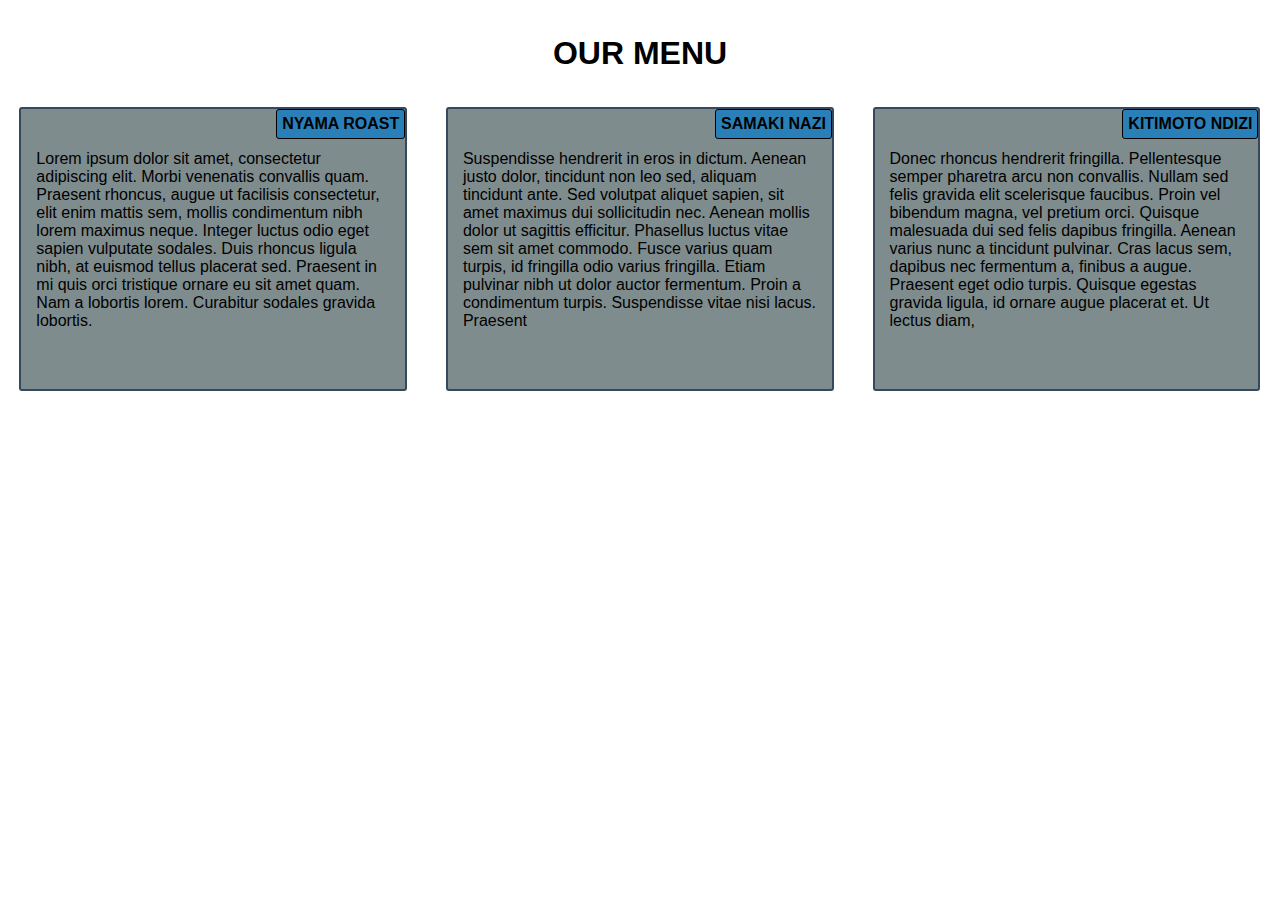
<file: assignment1/index.html>
<html>
	<head>
		<meta name="viewport" content="width=device-width, initial-scale=1.0">
		<title>HYPERMEDIA HOMEWORK</title>
		<!-- CHRISTIAN OSCAR MWANICHETA 
		     05140002079
		-->

		<link rel="stylesheet" href="style.css">

	</head>
	<body>
		<header>
			<h1 id="header">OUR MENU</h1>
		</header>

			<div class="row">
				<div class="col">
					<div class="menu_info">
						<div class="menu_head"><strong >NYAMA ROAST</strong></div>
					<p>						
						Lorem ipsum dolor sit amet, consectetur adipiscing elit. Morbi venenatis convallis quam. Praesent rhoncus, augue ut facilisis consectetur, elit enim mattis sem, mollis condimentum nibh lorem maximus neque. Integer luctus odio eget sapien vulputate sodales. Duis rhoncus ligula nibh, at euismod tellus placerat sed. Praesent in mi quis orci tristique ornare eu sit amet quam. Nam a lobortis lorem. Curabitur sodales gravida lobortis.
					</p>
					</div>
				</div>
				<div class="col">
					<div class="menu_info">
						<div class="menu_head"><strong>SAMAKI NAZI</strong></div>
					
					<p>						
						Suspendisse hendrerit in eros in dictum. Aenean justo dolor, tincidunt non leo sed, aliquam tincidunt ante. Sed volutpat aliquet sapien, sit amet maximus dui sollicitudin nec. Aenean mollis dolor ut sagittis efficitur. Phasellus luctus vitae sem sit amet commodo. Fusce varius quam turpis, id fringilla odio varius fringilla. Etiam pulvinar nibh ut dolor auctor fermentum. Proin a condimentum turpis. Suspendisse vitae nisi lacus. Praesent
					</p>
					</div>
				</div>
				<div class="col col-extend">
					<div class="menu_info">
						<div class="menu_head"><strong>KITIMOTO NDIZI</strong></div>
					
					<p>						
						Donec rhoncus hendrerit fringilla. Pellentesque semper pharetra arcu non convallis. Nullam sed felis gravida elit scelerisque faucibus. Proin vel bibendum magna, vel pretium orci. Quisque malesuada dui sed felis dapibus fringilla. Aenean varius nunc a tincidunt pulvinar. Cras lacus sem, dapibus nec fermentum a, finibus a augue. Praesent eget odio turpis. Quisque egestas gravida ligula, id ornare augue placerat et. Ut lectus diam,
					</p>
				</div>
			</div>
	</body>
</html>
</file>
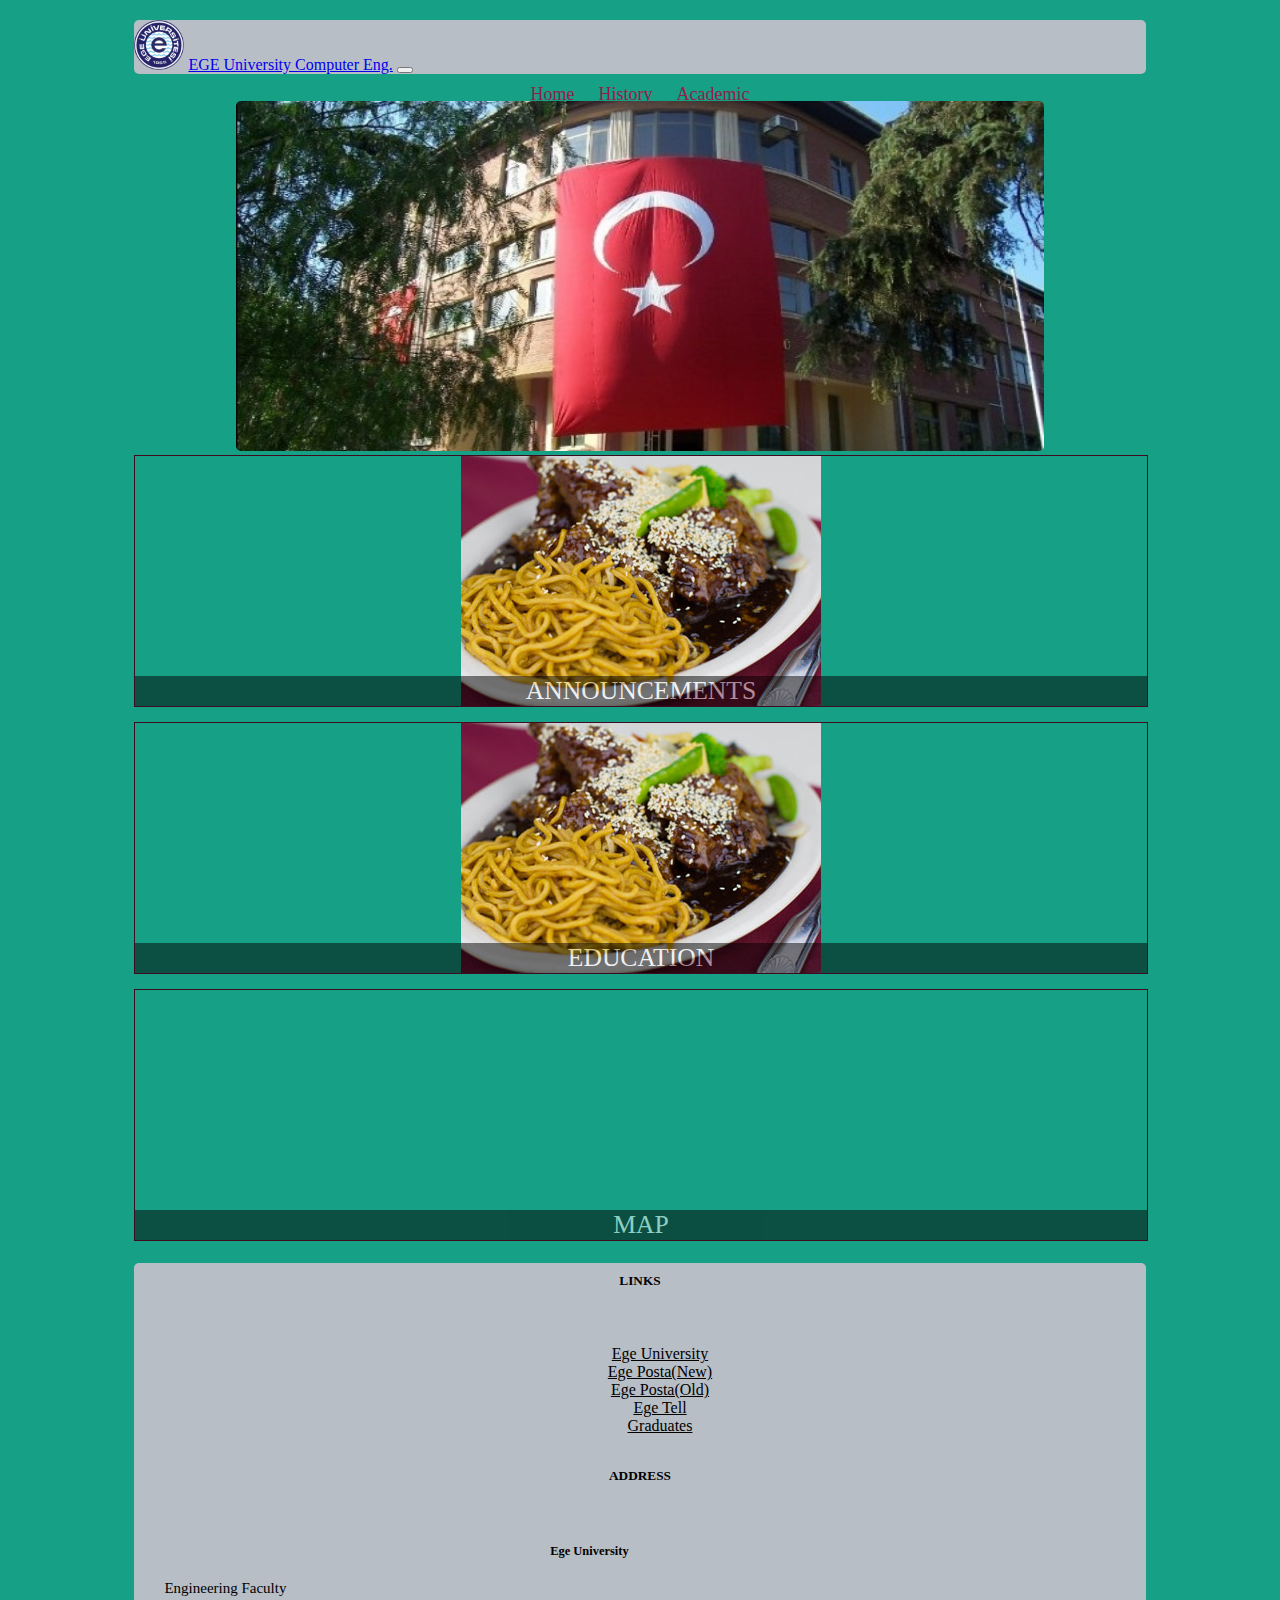
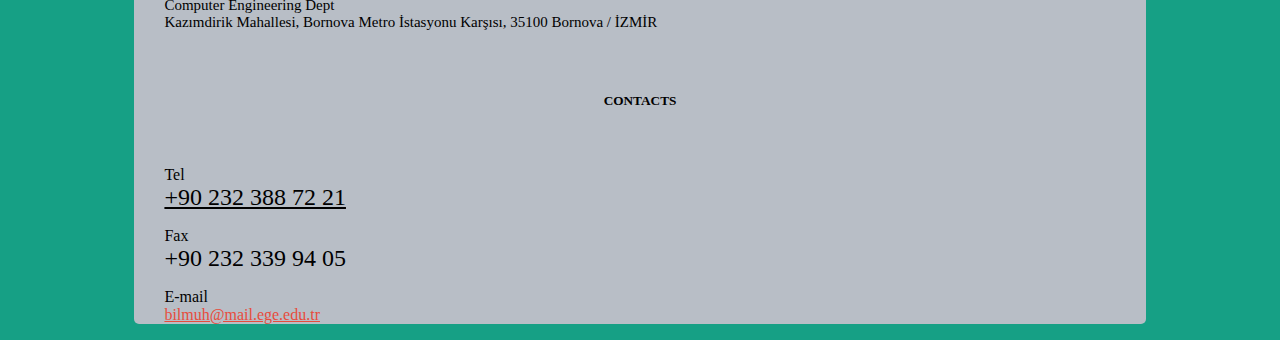
<file: assignment2/index.html>
<!DOCTYPE html>
<html>
  <head>
    <meta charset="utf-8">
    <meta name="viewport" content="width=device-width, initial-scale=1">
    <meta http-equiv="x-ua-compatible" content="ie=edge">
    <title>EGE UNI, COMPUTER ENGINEERING</title>

    <link rel="stylesheet" href="https://maxcdn.bootstrapcdn.com/bootstrap/4.0.0-beta/css/bootstrap.min.css" integrity="sha384-/Y6pD6FV/Vv2HJnA6t+vslU6fwYXjCFtcEpHbNJ0lyAFsXTsjBbfaDjzALeQsN6M" crossorigin="anonymous">
    <link rel="stylesheet" href="https://maxcdn.bootstrapcdn.com/font-awesome/4.7.0/css/font-awesome.min.css">
    <link rel="stylesheet" href="css/main3.css">

  </head>
  <body>
    
    <div class="wrapper">
          <nav class="navbar navbar-expand-lg navbar-light" style="background-color: #b8bec6; border-radius: 5px;">
            <div class="container">
              <img class="mylogo" src="images/download.png" width="50" height="50" class="d-inline-block align-top" alt="">
               <a class="navbar-brand " href="#"> EGE University Computer Eng.</a>
              <button class="navbar-toggler visible-s" type="button" data-toggle="collapse" data-target="#navbarSupportedContent" aria-controls="navbarSupportedContent" aria-expanded="false" aria-label="Toggle navigation">
                <span class="navbar-toggler-icon"></span>
              </button>
              <div class="collapse navbar-collapse "  id="navbarSupportedContent">
                <ul id="nav-list" class="navbar-nav mr-auto navbar-right">
                  <li class="nav-item active">
                    <a class="nav-link" href="#">Home <span class="sr-only">(current)</span></a>
                  </li>
                  <li class="nav-item">
                    <a class="nav-link" href="#">History </a>
                  </li>
                  <li class="nav-item">
                    <a class="nav-link " href="#">Academic</a>
                  </li>
                </ul>
              </div>
            </div>
        </nav>
    </div>
  <button type="button" class="btn btn-primary btn-lg btn-block" id="mybutton">
    <a href="tel:(223) 555 555">(223) 555 555 555</a>
    <a href="mailto:egebilmuh@ege.edu.tr">egebilmuh@ege.edu.tr</a>
  </button>
  

  <div class="jumbotron jumbotron-fluid jumbo">
  <div class="container">
    <img id="item" src="images/egej2.jpg" alt="ege">
  </div>
</div>

    <div class="wrapper">
      <div id="home-tile" class="row">
        <div class="col-md-4 col-sm-6 col-xs-12">
           <a href="http://bilmuh.ege.edu.tr/" target="_blank"><div id="menu-tile"><span>Announcements</span></div></a>        
       </div>

        <div class="col-md-4 col-sm-6 col-xs-12">
          <a href="http://bilmuh.ege.edu.tr/" target="_blank"><div id="specials-tile"><span>Education</span></div></a>       
        </div>

        <div class="col-md-4 col-sm-12 col-xs-12">
        <a href="https://www.google.com.tr/maps/place/                                       Ege+University+Computer+Engineering+Department/@38.4579885,27.213404,15z/data=!4m5!3m4!1s0x0:0x5fcc67a77466c8f3!8m2!3d38.4579885!4d27.213404" target="_blank">
          <div id="map-tile">
            <iframe src="https://www.google.com/maps/embed?pb=!1m14!1m8!1m3!1d12497.138731615461!2d27.213404!3d38.4579885!3m2!1i1024!2i768!4f13.1!3m3!1m2!1s0x0%3A0x5fcc67a77466c8f3!2sEge+University+Computer+Engineering+Department!5e0!3m2!1sen!2str!4v1509349597916" width="100%" height="250" frameborder="0" style="border:0;border-radius: 5px;" allowfullscreen></iframe>

            <span>map</span>
          </div>
        </a>
        </div>

      </div>
    </div>

    <footer class="wrapper">
      <div class="row">
        <div class="col-md-4 col-sm-6 col-xs-12 ">
          <h5 class="center push-down">LINKS</h5><br>
            <ul >
              <li><a href="">Ege University</a></li>
              <li><a href="">Ege Posta(New)</a></li>
              <li><a href="">Ege Posta(Old)</a></li>
              <li><a href="">Ege Tell</a></li>
              <li><a href="">Graduates</a></li>            
            </ul>
        </div>
        <div class="col-md-4 col-sm-6 col-xs-12">
          <h5 class="center push-down">ADDRESS</h5><br>
          <div id="adress">            
              <h5 class="center "> Ege University </h5>
              <p>              
                Engineering Faculty <br>
                Computer&nbsp;Engineering Dept <br>
                Kazımdirik&nbsp;Mahallesi,
                Bornova&nbsp;Metro&nbsp;İstasyonu Karşısı,
                35100&nbsp;Bornova&nbsp;/&nbsp;İZMİR
              </p>
          </div>  
        </div>

        <div class="col-md-4 col-sm-12 col-xs-12">
          <h5 class="center push-down">CONTACTS</h5><br>
          <div id="contacts"> 
            <p id="phone-no" class="push-aside">
              <span >Tel</span> <br><a href="tel:+90 232 388 72 21">
                <span>+90 232 388 72 21</span></a>
            </p>
            <p class="push-aside">Fax <br><span id="fax">+90 232 339 94 05</span></p>
            <p id="email" class="push-aside">
              E-mail <br><a href="mailto:bilmuh@mail.ege.edu.tr"><span>bilmuh@mail.ege.edu.tr</span></a>
            </p>
          </div>
        </div>

      </div>

    </footer>

  

   <script src="https://code.jquery.com/jquery-3.2.1.slim.min.js" integrity="sha384-KJ3o2DKtIkvYIK3UENzmM7KCkRr/rE9/Qpg6aAZGJwFDMVNA/GpGFF93hXpG5KkN" crossorigin="anonymous"></script>
  <script src="https://cdnjs.cloudflare.com/ajax/libs/popper.js/1.11.0/umd/popper.min.js" integrity="sha384-b/U6ypiBEHpOf/4+1nzFpr53nxSS+GLCkfwBdFNTxtclqqenISfwAzpKaMNFNmj4" crossorigin="anonymous"></script>
  <script src="https://maxcdn.bootstrapcdn.com/bootstrap/4.0.0-beta/js/bootstrap.min.js" integrity="sha384-h0AbiXch4ZDo7tp9hKZ4TsHbi047NrKGLO3SEJAg45jXxnGIfYzk4Si90RDIqNm1" crossorigin="anonymous"></script>
  </body>
</html>
</file>
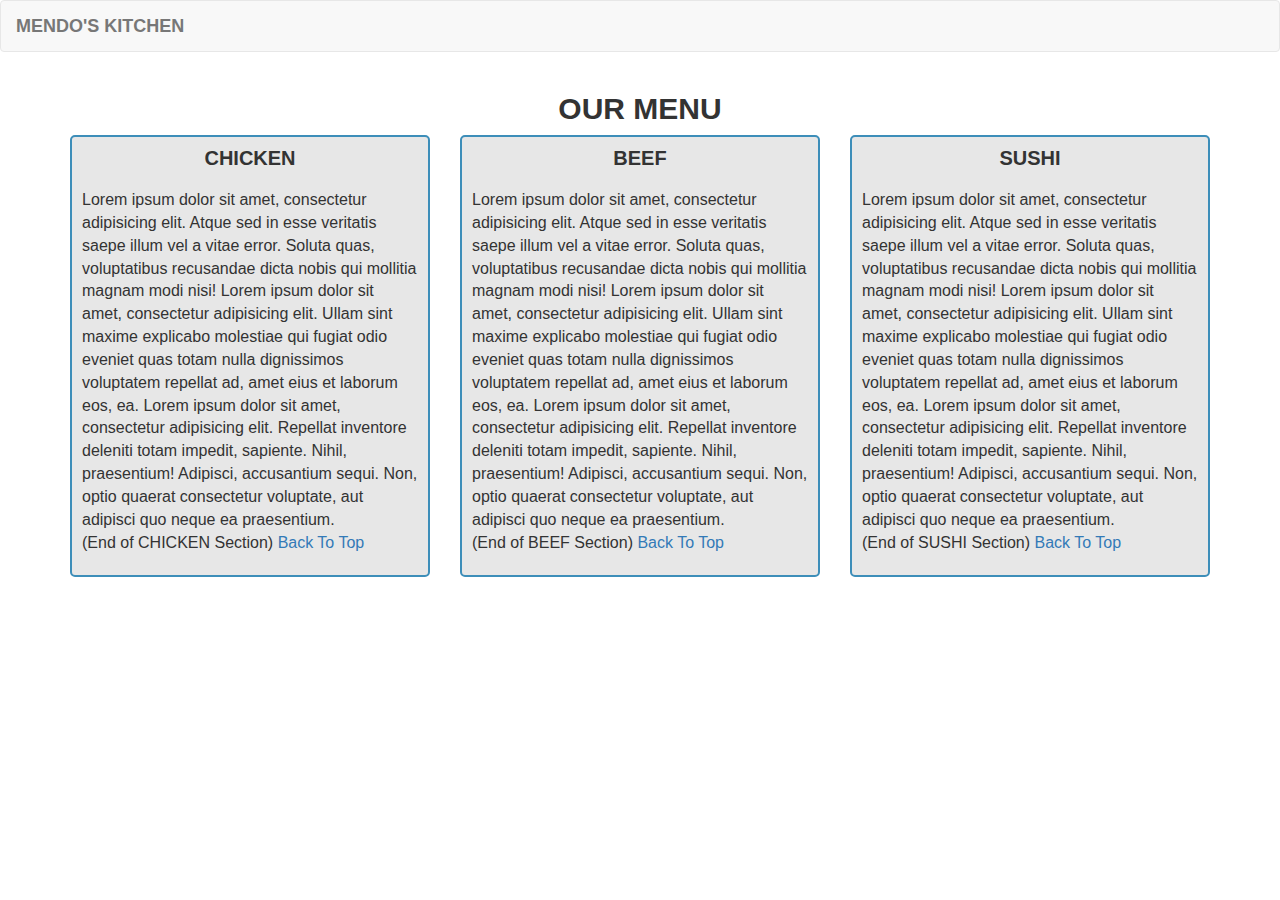
<file: assignment3/index.html>
<!DOCTYPE html>
<html>
<head>
	<meta author=" christian oscar mwanicheta #05140002079">
	<meta charset="UTF-8">
	<title>assignments3</title>
	<link rel="stylesheet" href="css/bootstrap.min.css">
	<link rel="stylesheet" href="css/style.css">
</head>
<body>
	<!-- navbar -->
	<nav class="navbar navbar-default">
  <div class="container-fluid">
    <!-- Brand and toggle get grouped for better mobile display -->
    <div class="navbar-header">
      <button type="button" class="navbar-toggle collapsed" data-toggle="collapse" data-target="#bs-example-navbar-collapse-1" aria-expanded="false">
        <span class="sr-only">Toggle navigation</span>
        <span class="icon-bar"></span>
        <span class="icon-bar"></span>
        <span class="icon-bar"></span>
      </button>
      <a class="navbar-brand" href="#"><strong>MENDO'S KITCHEN</strong></a>
    </div>

    <!-- Collect the nav links, forms, and other content for toggling -->
    <div class="collapse navbar-collapse" id="bs-example-navbar-collapse-1">
      <ul class="nav navbar-nav navbar-right">
        <li><a href="#chichen">CHICKEN</a></li>
        <li><a href="#beef">BEEF</a></li> 
        <li><a href="#sushi">SUSHI</a></li>      
      </ul>
    </div><!-- /.navbar-collapse -->
  </div><!-- /.container-fluid -->
</nav>
<!-- end of navbar -->
	<div class="container">
		<h2 class="text-center"><strong  id="menu">OUR MENU</strong></h2>
			<div class="row">
				<div class="col-lg-4 col-md-4 col-sm-6 col-xs-12">
					<div class="dish">
						<h4 class="dish-head"><strong id="chicken"> CHICKEN</strong></h4>
						<p>
							Lorem ipsum dolor sit amet, consectetur adipisicing elit. Atque sed in esse veritatis saepe illum vel a vitae error. Soluta quas, voluptatibus recusandae dicta nobis qui mollitia magnam modi nisi! Lorem ipsum dolor sit amet, consectetur adipisicing elit. Ullam sint maxime explicabo molestiae qui fugiat odio eveniet quas totam nulla dignissimos voluptatem repellat ad, amet eius et laborum eos, ea.
							Lorem ipsum dolor sit amet, consectetur adipisicing elit. Repellat inventore deleniti totam impedit, sapiente. Nihil, praesentium! Adipisci, accusantium sequi. Non, optio quaerat consectetur voluptate, aut adipisci quo neque ea praesentium. <br> (End of CHICKEN Section) <a href="#menu">Back To Top</a>
						</p>
					</div>
				</div>

				<div class="col-lg-4 col-md-4 col-sm-6 col-xs-12">
					<div class="dish">
						<h4 class="dish-head"><strong id="beef">BEEF</strong></h4>
						<p>
							Lorem ipsum dolor sit amet, consectetur adipisicing elit. Atque sed in esse veritatis saepe illum vel a vitae error. Soluta quas, voluptatibus recusandae dicta nobis qui mollitia magnam modi nisi! Lorem ipsum dolor sit amet, consectetur adipisicing elit. Ullam sint maxime explicabo molestiae qui fugiat odio eveniet quas totam nulla dignissimos voluptatem repellat ad, amet eius et laborum eos, ea.
							Lorem ipsum dolor sit amet, consectetur adipisicing elit. Repellat inventore deleniti totam impedit, sapiente. Nihil, praesentium! Adipisci, accusantium sequi. Non, optio quaerat consectetur voluptate, aut adipisci quo neque ea praesentium. <br> (End of BEEF Section) <a href="#menu">Back To Top</a>
						</p>
					</div>
				</div>

				<div class="col-lg-4 col-md-4 col-sm-12 col-xs-12">
					<div class="dish">
						<h4 class="dish-head"><strong id="sushi">SUSHI</strong></h4>
							<p>
							Lorem ipsum dolor sit amet, consectetur adipisicing elit. Atque sed in esse veritatis saepe illum vel a vitae error. Soluta quas, voluptatibus recusandae dicta nobis qui mollitia magnam modi nisi! Lorem ipsum dolor sit amet, consectetur adipisicing elit. Ullam sint maxime explicabo molestiae qui fugiat odio eveniet quas totam nulla dignissimos voluptatem repellat ad, amet eius et laborum eos, ea.
							Lorem ipsum dolor sit amet, consectetur adipisicing elit. Repellat inventore deleniti totam impedit, sapiente. Nihil, praesentium! Adipisci, accusantium sequi. Non, optio quaerat consectetur voluptate, aut adipisci quo neque ea praesentium. <br> (End of SUSHI Section) <a href="#menu">Back To Top</a>
						</p>
					</div>
				</div>
			</div>
	</div>
	<script src="js/jquery-3.2.1.min.js"></script>
	<script src="js/bootstrap.min.js"></script>
</body>
</html>
</file>
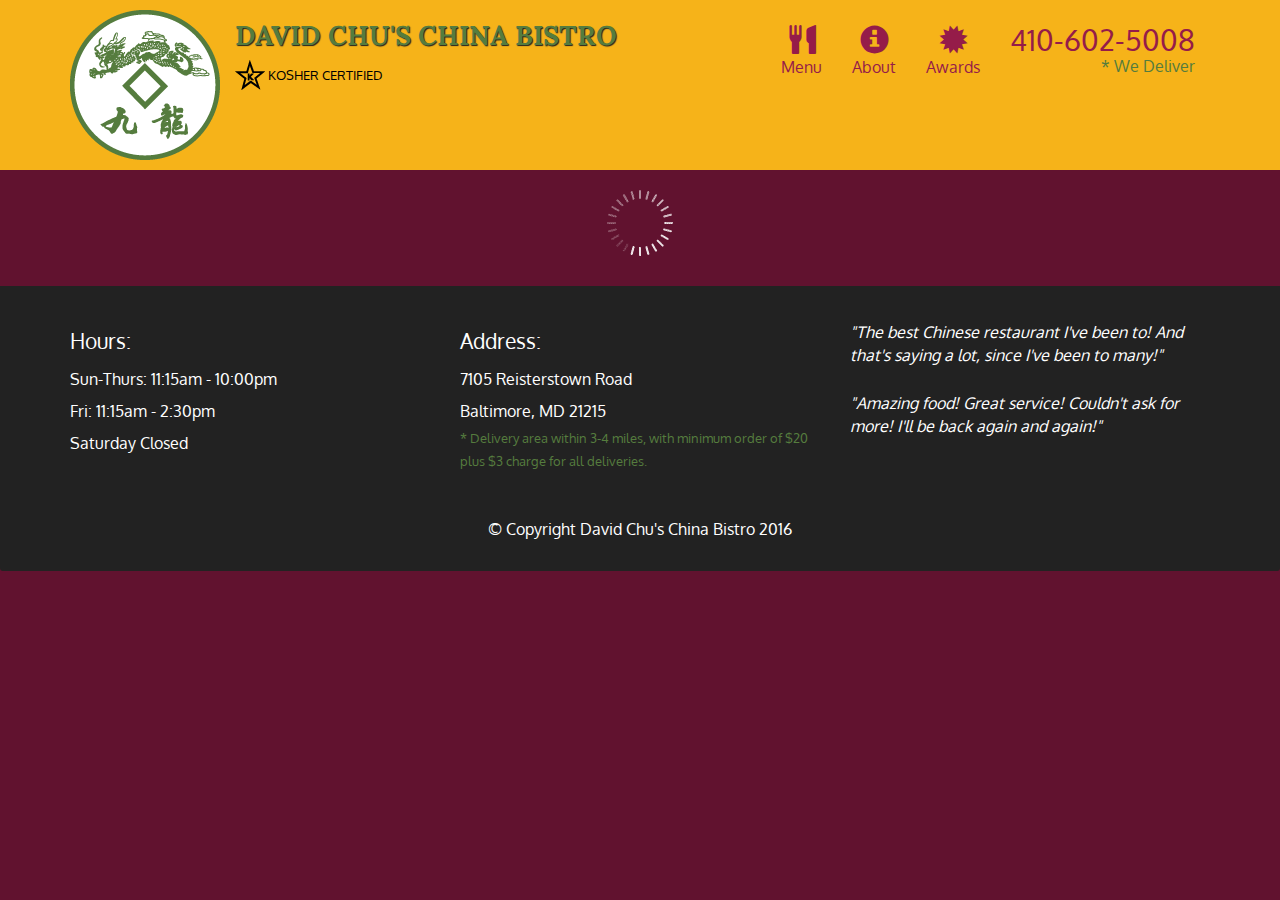
<file: assignment6/index.html>
<!doctype html>
<html lang="en">
  <head>
    <meta charset="utf-8">
    <meta http-equiv="X-UA-Compatible" content="IE=edge">
    <meta name="viewport" content="width=device-width, initial-scale=1">
    <title>David Chu's China Bistro</title>
    <link rel="stylesheet" href="css/bootstrap.min.css">
    <link rel="stylesheet" href="css/styles.css">
    <link href='https://fonts.googleapis.com/css?family=Oxygen:400,300,700' rel='stylesheet' type='text/css'>
    <link href='https://fonts.googleapis.com/css?family=Lora' rel='stylesheet' type='text/css'>
  </head>
<body>
  <header>
    <nav id="header-nav" class="navbar navbar-default">
      <div class="container">
        <div class="navbar-header">
          <a href="index.html" class="pull-left visible-md visible-lg">
            <div id="logo-img" alt="Logo image"></div>
          </a>

          <div class="navbar-brand">
            <a href="index.html"><h1>David Chu's China Bistro</h1></a>
            <p>
              <img src="images/star-k-logo.png" alt="Kosher certification">
              <span>Kosher Certified</span>
            </p>
          </div>

          <button id="navbarToggle" type="button" class="navbar-toggle collapsed" data-toggle="collapse" data-target="#collapsable-nav" aria-expanded="false">
            <span class="sr-only">Toggle navigation</span>
            <span class="icon-bar"></span>
            <span class="icon-bar"></span>
            <span class="icon-bar"></span>
          </button>
        </div>
        
        <div id="collapsable-nav" class="collapse navbar-collapse">
           <ul id="nav-list" class="nav navbar-nav navbar-right">
            <li id="navHomeButton" class="visible-xs active">
              <a href="index.html">
                <span class="glyphicon glyphicon-home"></span> Home</a>
            </li>
            <li id="navMenuButton">
              <a href="#" onclick="$dc.loadMenuCategories();">
                <span class="glyphicon glyphicon-cutlery"></span><br class="hidden-xs"> Menu</a>
            </li>
            <li>
              <a href="#">
                <span class="glyphicon glyphicon-info-sign"></span><br class="hidden-xs"> About</a>
            </li>
            <li>
              <a href="#">
                <span class="glyphicon glyphicon-certificate"></span><br class="hidden-xs"> Awards</a>
            </li>
            <li id="phone" class="hidden-xs">
              <a href="tel:410-602-5008">
                <span>410-602-5008</span></a><div>* We Deliver</div>
            </li>
          </ul><!-- #nav-list -->
        </div><!-- .collapse .navbar-collapse -->
      </div><!-- .container -->
    </nav><!-- #header-nav -->
  </header>

  <div id="call-btn" class="visible-xs">
    <a class="btn" href="tel:410-602-5008">
    <span class="glyphicon glyphicon-earphone"></span>
    410-602-5008
    </a>
  </div>
  <div id="xs-deliver" class="text-center visible-xs">* We Deliver</div>

  <div id="main-content" class="container">
    
  </div>

  <footer class="panel-footer">
    <div class="container">
      <div class="row">
        <section id="hours" class="col-sm-4">
          <span>Hours:</span><br>
          Sun-Thurs: 11:15am - 10:00pm<br>
          Fri: 11:15am - 2:30pm<br>
          Saturday Closed
          <hr class="visible-xs">
        </section>
        <section id="address" class="col-sm-4">
          <span>Address:</span><br>
          7105 Reisterstown Road<br>
          Baltimore, MD 21215
          <p>* Delivery area within 3-4 miles, with minimum order of $20 plus $3 charge for all deliveries.</p>
          <hr class="visible-xs">
        </section>
        <section id="testimonials" class="col-sm-4">
          <p>"The best Chinese restaurant I've been to! And that's saying a lot, since I've been to many!"</p>
          <p>"Amazing food! Great service! Couldn't ask for more! I'll be back again and again!"</p>
        </section>
      </div>
      <div class="text-center">&copy; Copyright David Chu's China Bistro 2016</div>
    </div>
  </footer>

  <!-- jQuery (Bootstrap JS plugins depend on it) -->
  <script src="js/jquery-2.1.4.min.js"></script>
  <script src="js/bootstrap.min.js"></script>
  <script src="js/ajax-utils.js"></script>
  <script src="js/script.js"></script>
</body>
</html>
</file>
<file: assignment1/style.css>
/*   CHRISTIAN OSCAR MWANICHETA 
         05140002079
    */
/* this is the general css and for devices above 992*/
body{
	margin: 0;
	padding: 0;
	box-sizing: border-box;
	background-color: white;
	  font-family: sans-serif;

}

#header{
	margin: 35px 0 35px 0;
	text-align: center;
}

.center{
  text-align: center;
}

.row{
  width: 100%;
}

.col{
  width: 33.33%;
  float: left;
}
.menu_info{
  width: 90%;
  height: 280px;
	margin-left: auto;
  margin-right: auto;
	background-color: #7f8c8d;
	border: 2px solid #34495e;
	border-radius: 3px;
}

.menu_head{
  width: auto;
  height: auto;
  padding: 5px 5px;
  text-align: center;
  border: 1px solid black;
  border-radius: 3px;
  float: right;
  background-color: #2980b9;  
}

p{
  padding: 25px 15px 5px 15px;
}
/*for devices above 768 and below 991*/
@media (min-width: 768px) and (max-width: 991px) {
  .row{
  width: 100%;
  }
  .col{
     width: 50%;
     float: left;
  }
  .col-extend{
    width: 100%;
    float: left;
  }
 .menu_info{
  width: 90%;
  height: auto;
  margin-left: auto;
  margin-right: auto;
  margin-bottom: 15px;
  background-color: #7f8c8d;
  border: 2px solid #34495e;
  border-radius: 3px;
  }
}
/*for devices below 767*/
@media only screen and (max-width: 767px) {
  .row{
  width: 100%;
  }
  .col{
    width: 100%;
  float: left;
  }
  .menu_info{
  width: 90%;
  height: auto;
  margin-left: auto;
  margin-right: auto;
  margin-bottom: 15px;
  background-color: #7f8c8d;
  border: 2px solid #34495e;
  border-radius: 3px;
  }

}
</file>
<file: assignment2/css/main3.css>
body{background-color: #16a085;}
.bg-blue{
 background-color:  #3498db;

}

h1{
  font-size: 25px;
  margin-left: 15px;
}
ul{
	text-align: center;
}
li {
	padding-left: 10px;
	padding-right: 10px;
}

li a{
	color: black;
}

li a:hover{
	text-decoration: none;
	color:#ecf0f1;
}

.center{
  text-align: center;
}

#nav-list li a{
	font-size: 18px;
}
.jumbo{
  width: 80%;
    margin-top: 10px;
    margin-right: auto;
    margin-left: auto;
    border-radius: 5px;
}

#item{
  width:80%;
  height: 350px;
  border-radius: 5px;
  margin-right: 10%;
  margin-top: -20px;
  margin-bottom: -20px;
  margin-left: 10%;
}
#mybutton{
  background-color:#3498db ;
  width: 80%;
  margin-right: auto;
  margin-left: auto;
  margin-top: 15px;
}
#mybutton > a{
  color:black;
}
#mybutton > a:hover{
  text-decoration: none;
  color:white;
}
.wrapper{
  width: 80%;
  margin-right: auto;
  margin-left: auto;
  margin-top: 20px;
}


#nav-list {
  margin-top: 10px;
  float: right;
}
#nav-list a {
  color: #951C49;
  text-align: center;
}
#nav-list a:hover {
  color:white;
}
#nav-list a span {
  font-size: 1.8em;
}
/*************FOOTER**********/
footer{
  background-color: #b8bec6;
  margin-bottom: 15px;
  border-radius: 5px;
}

footer ul {
  list-style-type: none;
  }

#adress{
  width: 90%;
  font-size: 15px;
  padding-bottom: 15px;
}

#adress p{
  padding-left: 30px;
}
.push-aside{
  margin-left: 30px;
}
.push-down{
  padding-top: 10px;
}
#phone-no a, #fax{
  color: black;
  font-size: 24px;
}
#phone-no a:hover{
text-decoration: none;
}

#email a{
  color: #e74c3c;
}

#email a:hover{
  text-decoration: none;
}

#to-top{
float:right;
background-color: black;
width: 60px;
}
.icon-sizing{
  margin-bottom: 15px;
  margin-right: 15px;
}
@media(min-width:991px){
  #mybutton{
    display: none;
  }
}

@media (max-width : 992px){
  #image{
    display: none;
  }
  footer #contacts p{
    text-align: center;
  }
}
@media (max-width: 576px){
  footer #adress p{
    text-align: center;
  }
}
@media (max-width: 767px){
    .navbar-nav {
    width: 100%;
    text-align: center;
  }

   /*   homepage*/
#menu-tile, #specials-tile, #map-tile {
  height: 250px;
  width: 100%;
  margin-bottom: 15px;
  position: relative;
  border: 1px solid #3F0C1F;
  overflow: hidden;
}
#menu-tile:hover, #specials-tile:hover, #map-tile:hover {
  box-shadow: 0 1px 5px 1px #cccccc;
}
#menu-tile {
  background: url('../images/menu-tile.jpg') no-repeat;
  background-position: center;
}
#specials-tile {
  background: url('../images/menu-tile.jpg') no-repeat;
  background-position: center;
}
#menu-tile span, #specials-tile span, #map-tile span {
  position: absolute;
  bottom: 0;
  right: 0;
  width: 100%;
  text-align: center;
  font-size: 1.6em;
  text-transform: uppercase;
  background-color: #000;
  color: #fff;
  opacity: .5;
}

}
/***** media size devices******/
@media (min-width: 768px) {
  .navbar-nav {
    width: 100%;
    text-align: center;
  }
  .navbar-nav > li {
    float: none;
    display: inline-block;
  }
  /*   homepage*/
#menu-tile, #specials-tile, #map-tile {
  height: 250px;
  width: 100%;
  margin-bottom: 15px;
  position: relative;
  border: 1px solid #3F0C1F;
  overflow: hidden;
}
#menu-tile:hover, #specials-tile:hover, #map-tile:hover {
  box-shadow: 0 1px 5px 1px #cccccc;
}
#menu-tile {
  background: url('../images/menu-tile.jpg') no-repeat;
  background-position: center;
}
#specials-tile {
  background: url('../images/menu-tile.jpg') no-repeat;
  background-position: center;
}
#menu-tile span, #specials-tile span, #map-tile span {
  position: absolute;
  bottom: 0;
  right: 0;
  width: 100%;
  text-align: center;
  font-size: 1.6em;
  text-transform: uppercase;
  background-color: #000;
  color: #fff;
  opacity: .5;
}

/********** Super extra small devices Only :-) (e.g., iPhone 4) **********/
@media (max-width: 479px) {
  /* Home page */
  #menu-tile, #specials-tile {
    width: 280px;
    margin: 0 auto 15px;
  }
}
</file>
<file: assignment3/css/style.css>
*{
	box-sizing: border-box;
}

.dish{
	border:2px solid #3D8EB9;
	background-color: #E7E7E7;
	margin-bottom: 20px;
	border-radius: 5px;
}

.dish-head{
		text-align: center;
	    font-size:20px;

}

p{
	padding: 10px 10px;
	font-size: 16px;
}
.nav ul li a:hover{
	color: white;
	background-color: #D2D7D3;
}

@media (min-width: 769px){
	ul{
		display: none;
	}
}

/* small devices */

@media (max-width: 768px){
	li{
		text-align: center;
	}
}
</file>
<file: assignment6/css/styles.css>
body {
  font-size: 16px;
  color: #fff;
  background-color: #61122f;
  font-family: 'Oxygen', sans-serif;
}

/** HEADER **/
#header-nav {
  background-color: #f6b319;
  border-radius: 0;
  border: 0;
}

#logo-img {
  background: url('../images/restaurant-logo_large.png') no-repeat;
  width: 150px;
  height: 150px;
  margin: 10px 15px 10px 0;
}

.navbar-brand {
  padding-top: 25px;
}
.navbar-brand h1 { /* Restaurant name */
  font-family: 'Lora', serif;
  color: #557c3e;
  font-size: 1.5em;
  text-transform: uppercase;
  font-weight: bold;
  text-shadow: 1px 1px 1px #222;
  margin-top: 0;
  margin-bottom: 0;
  line-height: .75;
}
.navbar-brand a:hover, .navbar-brand a:focus {
  text-decoration: none;
}
.navbar-brand p { /* Kosher cert */
  color: #000;
  text-transform: uppercase;
  font-size: .7em;
  margin-top: 15px;
}
.navbar-brand p span { /* Star-K */
  vertical-align: middle;
}

#nav-list {
  margin-top: 10px;
}
#nav-list a {
  color: #951C49;
  text-align: center;
}
#nav-list a:hover {
  background: #E7E7E7;
}
#nav-list a span {
  font-size: 1.8em;
}

#phone {
  margin-top: 5px;
}
#phone a { /* Phone number */
  text-align: right;
  padding-bottom: 0;
}
#phone div { /* We Deliver */
  color: #557c3e;
  text-align: right;
  padding-right: 15px;
}

.navbar-header button.navbar-toggle, .navbar-header .icon-bar {
  border: 1px solid #61122f;
}
.navbar-header button.navbar-toggle {
  clear: both;
  margin-top: -30px;
}
/* END HEADER */

/* FOOTER */
.panel-footer {
  margin-top: 30px;
  padding-top: 35px;
  padding-bottom: 30px;
  background-color: #222;
  border-top: 0;
}
.panel-footer div.row {
  margin-bottom: 35px;
}
#hours, #address {
  line-height: 2;
}
#hours > span, #address > span {
  font-size: 1.3em;
}
#address p {
  color: #557c3e;
  font-size: .8em;
  line-height: 1.8;
}
#testimonials {
  font-style: italic;
}
#testimonials p:nth-child(2) {
  margin-top: 25px;
}
/* END FOOTER */



/* HOME PAGE */
.container .jumbotron {
  box-shadow: 0 0 50px #3F0C1F;
  border: 2px solid #3F0C1F;
}

#menu-tile, #specials-tile, #map-tile {
  height: 250px;
  width: 100%;
  margin-bottom: 15px;
  position: relative;
  border: 2px solid #3F0C1F;
  overflow: hidden;
}
#menu-tile:hover, #specials-tile:hover, #map-tile:hover {
  box-shadow: 0 1px 5px 1px #cccccc;
}
#menu-tile {
  background: url('../images/menu-tile.jpg') no-repeat;
  background-position: center;
}
#specials-tile {
  background: url('../images/specials-tile.jpg') no-repeat;
  background-position: center;
}
#menu-tile span, #specials-tile span, #map-tile span {
  position: absolute;
  bottom: 0;
  right: 0;
  width: 100%;
  text-align: center;
  font-size: 1.6em;
  text-transform: uppercase;
  background-color: #000;
  color: #fff;
  opacity: .8;
}
/* END HOME PAGE */

/* MENU CATEGORIES PAGE */
.category-tile { 
  position: relative;
  border: 2px solid #3F0C1F;
  overflow: hidden;
  width: 200px;
  height: 200px;
  margin: 0 auto 15px;
}
.category-tile span {
  position: absolute;
  bottom: 0;
  right: 0;
  width: 100%;
  text-align: center;
  font-size: 1.2em;
  text-transform: uppercase;
  background-color: #000;
  color: #fff;
  opacity: .8;
}
.category-tile:hover {
  box-shadow: 0 1px 5px 1px #cccccc;
}

#menu-categories-title + div {
  margin-bottom: 50px;
}
/* END MENU CATEGORIES PAGE */

/* SINGLE CATEGORY PAGE */
.menu-item-tile {
  margin-bottom: 25px;
}
.menu-item-tile hr {
  width: 80%;
}
.menu-item-tile .menu-item-price {
  font-size: 1.1em;
  text-align: right;
  margin-top: -15px;
  margin-right: -15px;
}
.menu-item-tile .menu-item-price span {
  font-size: .6em;
}
.menu-item-photo {
  position: relative;
  border: 2px solid #3F0C1F; 
  overflow: hidden;
  padding: 0;
  margin-right: -15px;
  margin-left: auto;
  margin-bottom: 20px;
  max-width: 250px;
}
.menu-item-photo div {
  position: absolute;
  bottom: 0;
  right: 0;
  width: 80px;
  background-color: #557c3e;
  text-align: center;
}
.menu-item-description {
  padding-right: 30px;
}
h3.menu-item-title {
  margin: 0 0 10px;
}
.menu-item-details {
  font-size: .9em;
  font-style: italic;
}
/* END SINGLE CATEGORY PAGE */


/********** Large devices only **********/
@media (min-width: 1200px) {
  .container .jumbotron {
    background: url('../images/jumbotron_1200.jpg') no-repeat;
    height: 675px;
  }
}

/********** Medium devices only **********/
@media (min-width: 992px) and (max-width: 1199px) {
  /* Header */
  #logo-img {
    background: url('../images/restaurant-logo_medium.png') no-repeat;
    width: 100px;
    height: 100px;
    margin: 5px 5px 5px 0;
  }
  /* End Header */

  /* Home Page */
  .container .jumbotron {
    background: url('../images/jumbotron_992.jpg') no-repeat;
    height: 558px;
  }
  /* End Home Page */
}

/********** Small devices only **********/
@media (min-width: 768px) and (max-width: 991px) {
  /* Home Page */
  .container .jumbotron {
    background: url('../images/jumbotron_768.jpg') no-repeat;
    height: 432px;
  }
  /* End Home Page */
}

/********** Extra small devices only **********/
@media (max-width: 767px) {
  /* Header */
  .navbar-brand {
    padding-top: 10px;
    height: 80px;
  }
  .navbar-brand h1 { /* Restaurant name */
    padding-top: 10px;
    font-size: 5vw; /* 1vw = 1% of viewport width */
  }
  .navbar-brand p { /* Kosher cert */
    font-size: .6em;
    margin-top: 12px;
  }
  .navbar-brand p img { /* Star-K */
    height: 20px;
  }

  #collapsable-nav a { /* Collapsed nav menu text */
    font-size: 1.2em;
  }
  #collapsable-nav a span { /* Collapsed nav menu glyph */
    font-size: 1em;
    margin-right: 5px;
  }

  #call-btn > a {
    font-size: 1.5em;
    display: block;
    margin: 0 20px;
    padding: 10px;
    border: 2px solid #fff;
    background-color: #f6b319;
    color: #951c49;
  }
  #xs-deliver {
    margin-top: 5px;
    font-size: .7em;
    letter-spacing: .1em;
    text-transform: uppercase;
  }
  /* End Header */

  /* Footer */
  .panel-footer section {
    margin-bottom: 30px;
    text-align: center;
  }
  .panel-footer section:nth-child(3) {
    margin-bottom: 0; /* margin already exists on the whole row */
  }
  .panel-footer section hr {
    width: 50%;
  }
  /* End Footer */

  /* Home Page */
  .container .jumbotron {
    margin-top: 30px;
    padding: 0;
  }
  #menu-tile, #specials-tile {
    width: 360px;
    margin: 0 auto 15px;
  }

  .menu-item-photo {
    margin-right: auto;
  }
  .menu-item-tile .menu-item-price {
    text-align: center;
  }
  .menu-item-description {
    text-align: center;;
  }
}


/********** Super extra small devices Only :-) (e.g., iPhone 4) **********/
@media (max-width: 479px) {
  /* Header */
  .navbar-brand h1 { /* Restaurant name */
    padding-top: 5px;
    font-size: 6vw;
  }
  /* End Header */
  
  /* Home page */
  #menu-tile, #specials-tile {
    width: 280px;
    margin: 0 auto 15px;
  }

  .col-xxs-12 {
    position: relative;
    min-height: 1px;
    padding-right: 15px;
    padding-left: 15px;
    float: left;
    width: 100%;
  }
}
</file>
